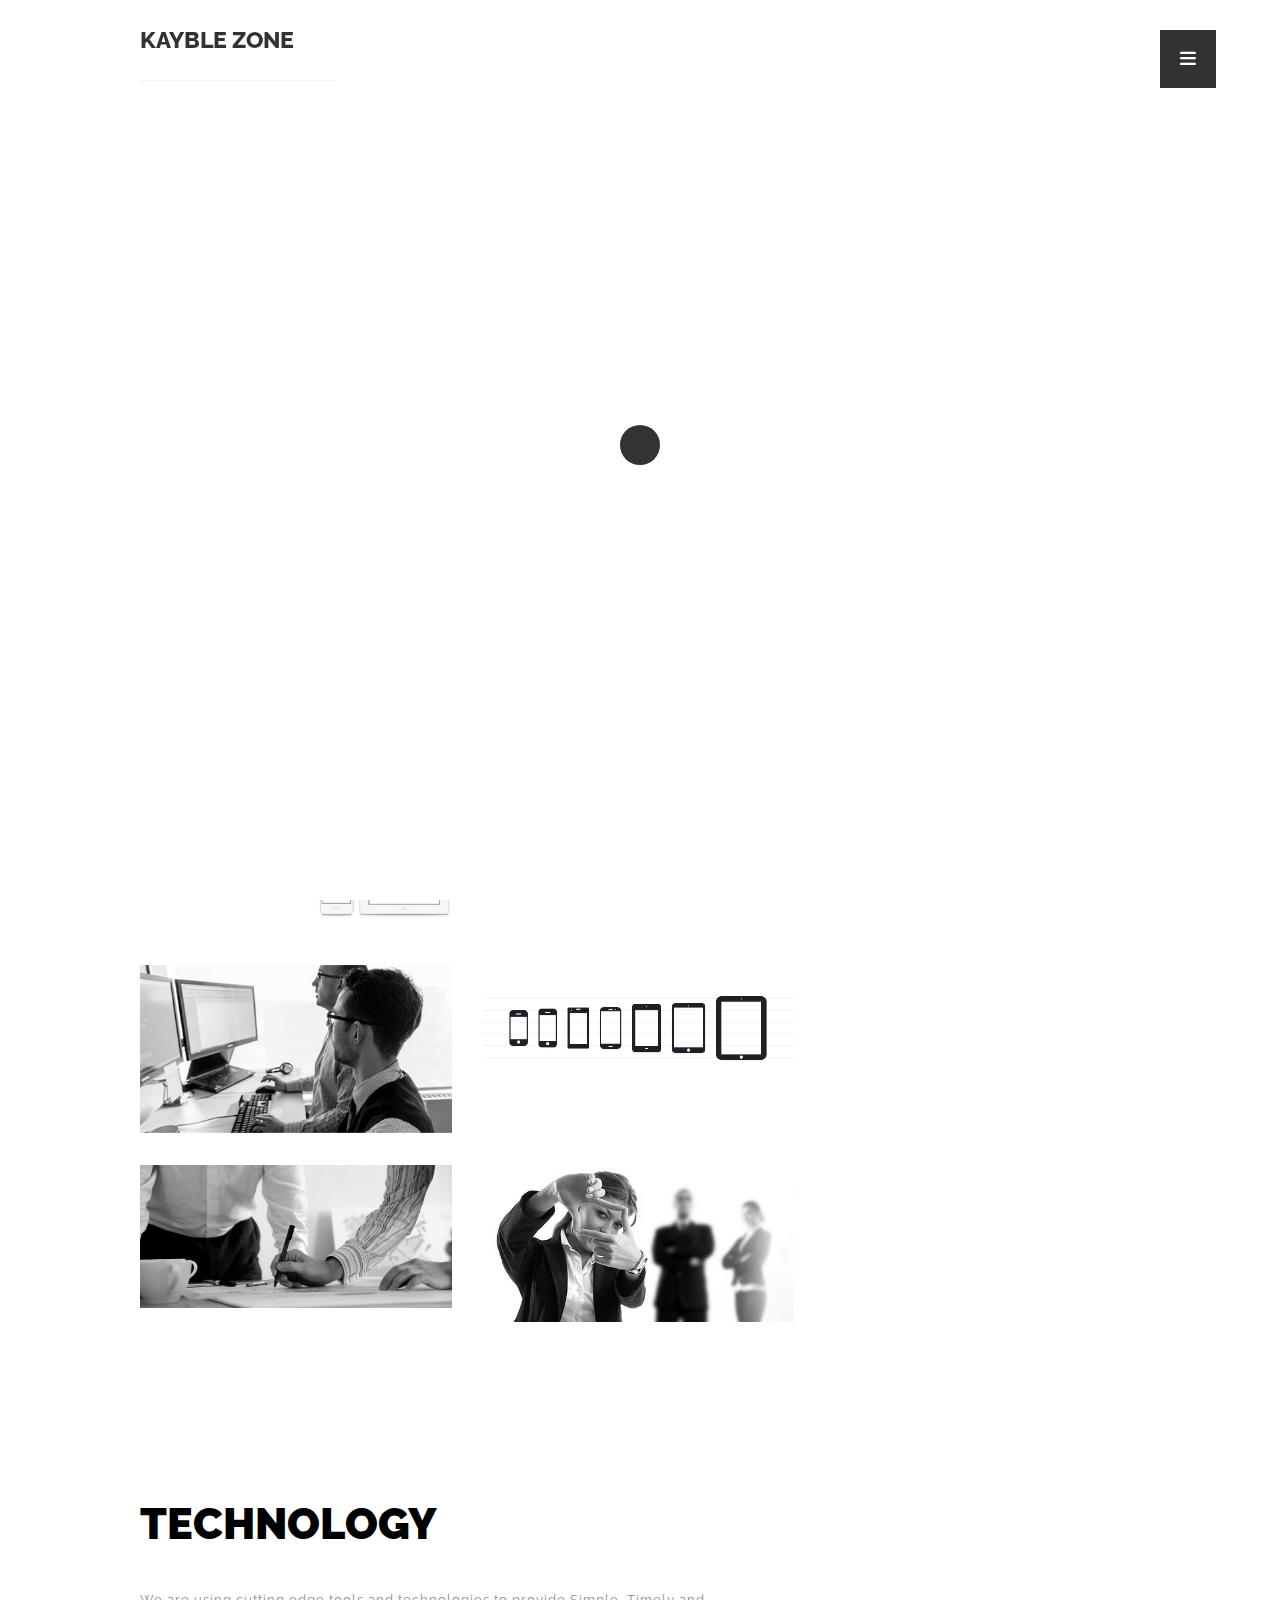
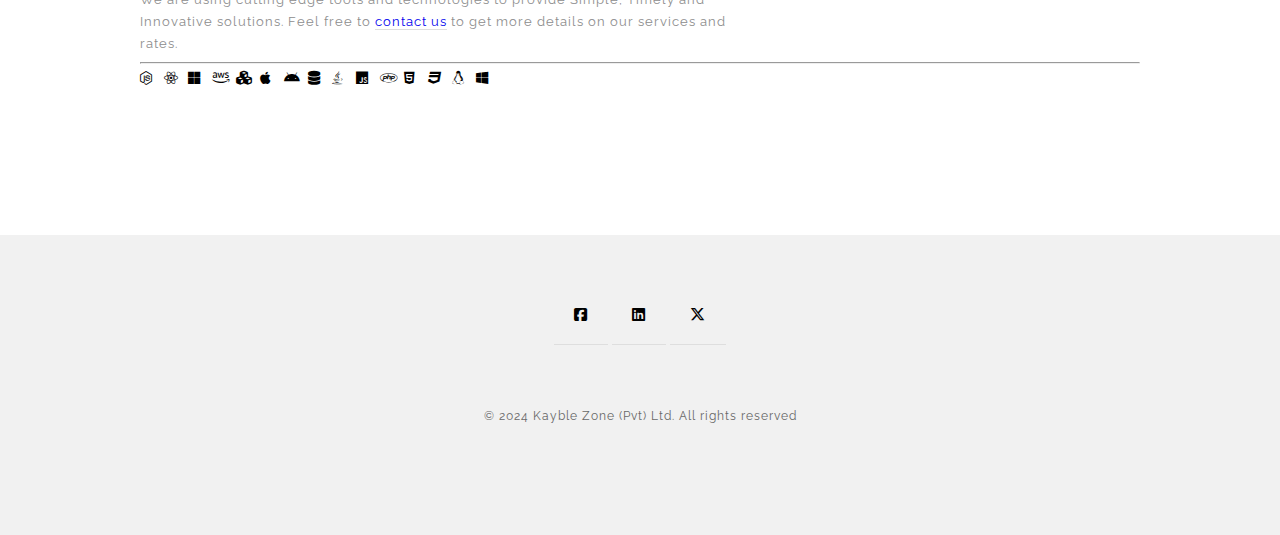
<file: index.html>
<!DOCTYPE html>
<html lang="en">
<head>
	<meta charset="utf-8">
	<title>Index - kayblezone.lk</title>
	<meta name="description" content="Kayblezone - cooperate website HTML5 and CSS3 Software Development. Offshore Development. IT Consultancy">
	<meta name="keywords" content="kayblezoone, software, colombo, offshore, development, mobile,sri lanka,IT, Consultancy">
	<meta name="viewport" content="width=device-width, initial-scale=1.0"/>
	<meta name="author" content="kayblezone.lk">
	<link rel="icon" type="image/png" href="img/icon.png" />
	<!--Style-->
	<link rel="stylesheet" href="css/reset.css">
	<link rel="stylesheet" href="css/style.css">
	<link rel="stylesheet" href="css/style-responsive.css">  
	<!-- <link rel="stylesheet" href="css/font-awesome.min.css">	 -->
	<link rel="stylesheet" 
	href="https://cdnjs.cloudflare.com/ajax/libs/font-awesome/6.4.2/css/all.min.css" 
		crossorigin="anonymous" referrerpolicy="no-referrer" />
	
	<script>
	(function(i,s,o,g,r,a,m){i['GoogleAnalyticsObject']=r;i[r]=i[r]||function(){
	(i[r].q=i[r].q||[]).push(arguments)},i[r].l=1*new Date();a=s.createElement(o),
	m=s.getElementsByTagName(o)[0];a.async=1;a.src=g;m.parentNode.insertBefore(a,m)
	})(window,document,'script','//www.google-analytics.com/analytics.js','ga');
	ga('create', 'UA-67205936-1', 'auto');
	ga('send', 'pageview');
	</script>
	
</head>

<body>
	<!--Preloader-->
	<div class="preloader" id="preloader">
		<div class="item">
		  <div class="spinner">
		  </div>
		</div>
	</div>
	
	<!-- Navigation -->
	<div class="opacity-nav">
			<div class="menu-index" id="buttons" style="z-index:999999">
			<i class="fa  fa-close"></i>
			</div>
			<ul class="menu-fullscreen">
				<li><a class="ajax-link" href="index.html">Home</a></li>
				<li><a class="ajax-link" href="about-us.html">About us</a></li>
				<li><a class="ajax-link" href="clients.html">Clients</a></li>
				<li><a class="ajax-link" href="projects.html">Projects</a></li>  
				<li><a class="ajax-link" href="careers.html">Careers</a></li>
				<li><a class="ajax-link" href="contact.html">Contact</a></li>
			</ul>
	</div>

	<!--Header-->
	<header id="fullscreen">
		<div class="logo" id="full"><a class="ajax-link" href="index.html">KAYBLE ZONE</a></div>      
			<div class="menu-index" id="button">
				<i class="fa fa-bars"></i>
			</div>
	</header>
	<div class="clear"></div>

	<!--Content-->

	<div class="content" id="ajax-content">
		<div class="text-intro" id="site-type">
			<h1>At Kayble Zone</h1>
				<h1 class="typewrite"><span></span></h1> <!--Change on script.js-->
				<strong>Start-up based in Colombo - Sri Lanka</strong>	
				<p>Using cutting edge tools & technologies we provide Simple, Clean, Timely and Innovative web application development, 
				responsive web design & development, outsourced software development and IT consultancy services.
				<a href="contact.html">contact us</a> for tailor made solutions development and services for your company.</p>
				<p><strong>SIMPLE, CLEAN, STANDARDIZED AND FULLY FEATURED SOLUTIONS FOR A HASSLE FREE USER EXPERIENCE.</strong></p>
		</div>

		<div class="text-intro">
			<h1>What We Do</h2>
		</div>
			
			
		<!--Portfolio grid-->	  
		<ul class="portfolio-grid" id="portfolio-sidebar">    
		
		<li class="grid-item">
			  <img src="img/portfolio/ws.jpg">
				
				  <div class="grid-hover">
					<h1>Website Designing and Development</h1>            
				  </div>
				 
			</li>  
			<li class="grid-item">
			  <img src="img/portfolio/wa1.jpg">
				
				  <div class="grid-hover">
					<h1>Web Application Development</h1>            
				  </div>				
			</li>		
			
			<li class="grid-item">
			  <img src="img/portfolio/mob.png">
				
				  <div class="grid-hover">
					<h1>Mobile Application Development</h1>           
				  </div>
				 
			</li>			
				<li class="grid-item">
			  <img src="img/portfolio/c.jpg">
				
				  <div class="grid-hover">
					<h1>Custom Software Development</h1>           
				  </div>
				
			</li>  
			
			<li class="grid-item">
			  <img src="img/portfolio/os.jpg">
				
				  <div class="grid-hover">
					<h1>Offshore Software Development</h1>            
				  </div>
				
			</li>

			<li class="grid-item">
			  <img src="img/portfolio/cs.jpg">
				
				  <div class="grid-hover">
					<h1>IT Consultancy Services</h1>            
				  </div>			
			</li>		
			
		</ul>
	  
		<div class="text-intro">
			<h1>Technology</h1>
			<p>We are using cutting edge tools and technologies to provide Simple, Timely and Innovative solutions.
			Feel free to <a href="contact.html">contact us</a> to get more details on our services and rates.</p>
			<hr></hr>
			<i style="width: 20px"; class="fa-brands fa-node-js"></i>
			<i style="width: 20px"; class="fa-brands fa-react"></i>
			<i style="width: 20px"; class="fa-brands fa-microsoft"></i>
			<i style="width: 20px"; class="fa-brands fa-aws"></i>
			<i style="width: 20px"; class="fa-solid fa-cubes"></i>
			<i style="width: 20px"; class="fa-brands fa-apple"></i>
			<i style="width: 20px"; class="fa-brands fa-android"></i>
			<i style="width: 20px"; class="fa-solid fa-database"></i>
			<i style="width: 20px"; class="fa-brands fa-java"></i>
			<i style="width: 20px"; class="fa-brands fa-js"></i>				
			<i style="width: 20px"; class="fa-brands fa-php"></i>
			<i style="width: 20px"; class="fa-brands fa-html5"></i>
			<i style="width: 20px"; class="fa-brands fa-css3"></i>
			<i style="width: 20px"; class="fa-brands fa-linux"></i>
			<i style="width: 20px"; class="fa-brands fa-windows"></i>
			<!-- <div class="tech" style="background-image:url('img/tech/net.png');"></div>
			<div class="tech" style="background-image:url('img/tech/php.jpg');"></div>
			<div class="tech" style="background-image:url('img/tech/sql.png');"></div>
			<div class="tech" style="background-image:url('img/tech/mysql.png');"></div>
			<div class="tech" style="background-image:url('img/tech/oracle.png');"></div>
			<div class="tech" style="background-image:url('img/tech/h.png');"></div>
			<div class="tech" style="background-image:url('img/tech/js.png');"></div>
			<div class="tech" style="background-image:url('img/tech/css.png');"></div>
			<div class="tech" style="background-image:url('img/tech/jq.png');"></div>
			<div class="tech" style="background-image:url('img/tech/ci.png');"></div>
			<div class="tech" style="background-image:url('img/tech/l.jpg');"></div>
			<div class="tech" style="background-image:url('img/tech/r.png');"></div> -->
		</div>	
	</div>

	<!--Home Sidebar-->
	<div id="ajax-sidebar">
	  <div class="home-sidebar" style="background-image:url('img/home-sidebar.jpg')" id="hero">
		<div class="parallax-option" data-jkit="[parallax:strength=0.8;axis=both]">
		  <div class="parallax parallax1"><img src="img/business-card-2.png"></div>    
		</div>
		<div class="parallax-option" data-jkit="[parallax:strength=0.3;axis=both]">
		  <div class="parallax parallax1"><img src="img/xx.jpg"></div>    
		</div>
	  </div>
	</div>

	<!--Footer-->
	<!--Footer-->
	<footer>
		<div class="footer-margin">
			<div class="social-footer">
				<a href="https://www.facebook.com/kayblezone"><i class="fa-brands fa-square-facebook"></i></a>
				<a href="https://www.linkedin.com/company/kayble-zone-private-limited"><i class="fa-brands fa-linkedin"></i></a>
				<a href="#"><i class="fa-brands fa-x-twitter"></i></a>
			</div>     
			<div class="copyright">© 2024 Kayble Zone (Pvt) Ltd. All rights reserved</div>
		</div>
	</footer>

	<!--Scripts-->
	<script src="js/jquery.min.js"></script>
	<script src="js/jquery.easing.min.js"></script>
	<script src="js/modernizr.custom.42534.js" type="text/javascript"></script>
	<script src="js/jquery.waitforimages.js" type="text/javascript"></script>
	<script src="js/typed.js" type="text/javascript"></script>
	<script src="js/masonry.pkgd.min.js" type="text/javascript"></script>  
	<script src="js/imagesloaded.pkgd.min.js" type="text/javascript"></script>    
	<script src="js/jquery.jkit.1.2.16.min.js"></script> 
	<script src="js/script.js" type="text/javascript"></script>  
	<script>
		$('#button, #buttons').on('click', function() {
		$( ".opacity-nav" ).fadeToggle( "slow", "linear" );
		// Animation complete.
		});
	</script>
</body>
</html>
</file>
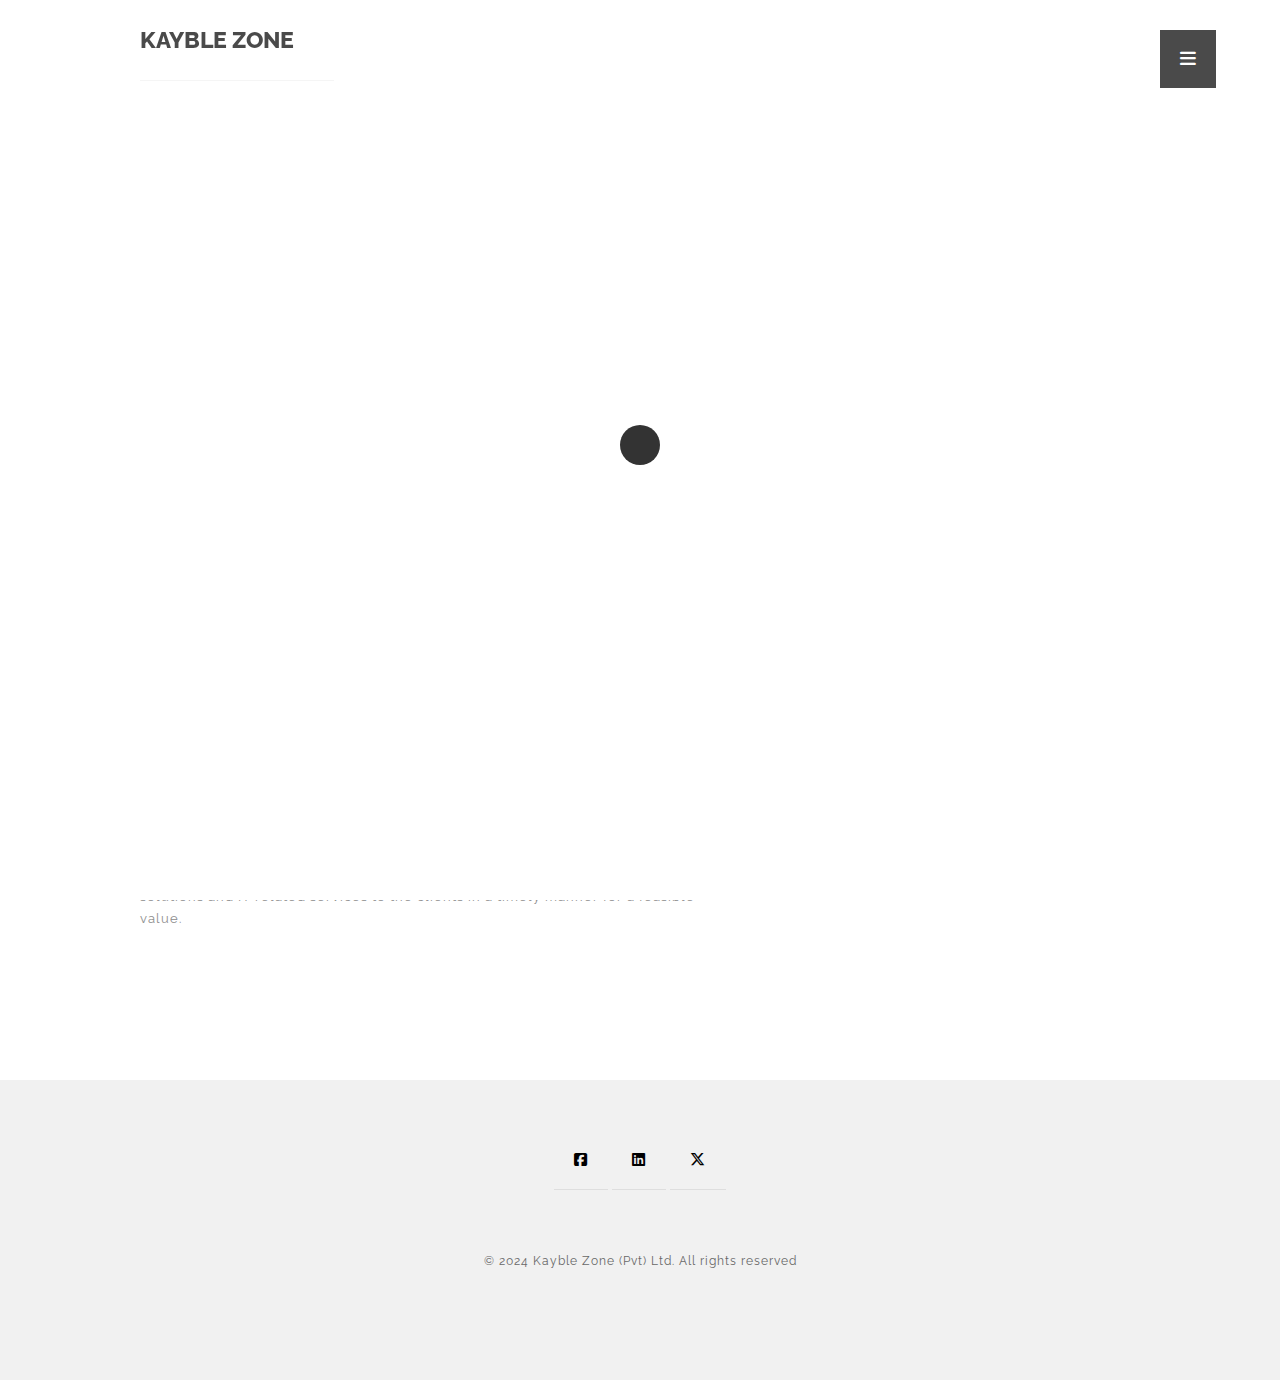
<file: about-us.html>
<!doctype html>
<html lang="en">
<head>
	<meta charset="utf-8">
	<title>About us - kayblezone.lk</title>
	<meta name="description" content="Kayblezone - cooperate website HTML5 and CSS3 Software Development. Offshore Development. IT Consultancy">
	<meta name="keywords" content="kayblezone, about us,software, colombo, offshore, development, mobile,sri lanka,IT, Consultancy">
	<meta name="viewport" content="width=device-width, initial-scale=1.0"/>
	<meta name="author" content="kayblezone.lk">
	<link rel="icon" type="image/png" href="img/icon.png" />
	<!--Style-->
	<link rel="stylesheet" href="css/reset.css">
	<link rel="stylesheet" href="css/style.css">
	<link rel="stylesheet" href="css/style-responsive.css">  
	<!-- <link rel="stylesheet" href="css/font-awesome.min.css">	 -->
	<link rel="stylesheet" 
	href="https://cdnjs.cloudflare.com/ajax/libs/font-awesome/6.4.2/css/all.min.css" 
		crossorigin="anonymous" referrerpolicy="no-referrer" />
	<script>
	(function(i,s,o,g,r,a,m){i['GoogleAnalyticsObject']=r;i[r]=i[r]||function(){
	(i[r].q=i[r].q||[]).push(arguments)},i[r].l=1*new Date();a=s.createElement(o),
	m=s.getElementsByTagName(o)[0];a.async=1;a.src=g;m.parentNode.insertBefore(a,m)
	})(window,document,'script','//www.google-analytics.com/analytics.js','ga');
	ga('create', 'UA-67205936-1', 'auto');
	ga('send', 'pageview');
	</script>

</head>

<body>
	<!--Preloader-->
	<div class="preloader" id="preloader">
		<div class="item">
		  <div class="spinner">
		  </div>
		</div>
	</div>
	
	<!-- Navigation -->
	<div class="opacity-nav">
			<div class="menu-index" id="buttons" style="z-index:999999">
			<i class="fa  fa-close"></i>
			</div>
			<ul class="menu-fullscreen">
				<li><a class="ajax-link" href="index.html">Home</a></li>
				<li><a class="ajax-link" href="about-us.html">About us</a></li>
				<li><a class="ajax-link" href="clients.html">Clients</a></li>
				<li><a class="ajax-link" href="projects.html">Projects</a></li>  
				<li><a class="ajax-link" href="careers.html">Careers</a></li>
				<li><a class="ajax-link" href="contact.html">Contact</a></li>
			</ul>
	</div>

	<!--Header-->
	<header id="fullscreen">    
      <div class="logo" id="full"><a class="ajax-link" href="index.html">KAYBLE ZONE</a></div>      
        <div class="menu-index" id="button">
			<i class="fa fa-bars"></i>
        </div>
	</header>

	<div class="clear"></div>

	<!--Content-->
	<div class="content" id="ajax-content">
		<div class="text-intro">
		<h1>About us</h1> 
			<div class="two-column">
					
				<p>Since 2010 we built custom software solutions and web applications at our technology centre based in Colombo - Sri Lanka.
				In 2012 we started working with a set of clients excelled in logistics, shipping & freight container handling. 
				Currently we provide Simple, Clean, Innovative and Timely software solutions and services.We are using cutting edge technologies 
				such as HTML5, CSS3, JavaScript on top of the Service Oriented Architecture.
				We do outsourced software development as an offshore software development company, Mobile application development and provide IT 
				consultancy services.<br></br>
				<strong>It is a nice journey with highly qualified and dedicated team members.</strong></p>
			</div> 
		</div>	
		<!-- <div class="clear"></div> -->

		<div class="text-intro" id="site-type">
			<h1>Vision</h1>
			<p>Kayble Zone's vision is to be the best provider of client centric simple, clean and innovative 
			software solutions and IT services in South Asia.</p>
		</div>

		<!-- <div class="clear"></div>		 -->
		<div class="text-intro" id="site-type">
			<h1>Mission</h1>
			<p>The Sri Lankan company providing simple yet standardized custom software solutions and IT related 
			services to the clients in a timely manner for a feasible value.</p>
		</div>
	</div>

	<div id="ajax-sidebar"></div>
	
	<!--Footer-->
	<footer>
		<div class="footer-margin">
			<div class="social-footer">
				<a href="https://www.facebook.com/kayblezone"><i class="fa-brands fa-square-facebook"></i></a>
				<a href="https://www.linkedin.com/company/kayble-zone-private-limited"><i class="fa-brands fa-linkedin"></i></a>
				<a href="#"><i class="fa-brands fa-x-twitter"></i></a>
			</div>     
			<div class="copyright">© 2024 Kayble Zone (Pvt) Ltd. All rights reserved</div>
		</div>
	</footer>

	<!--Scripts-->
	<script src="js/jquery.min.js"></script>
	<script src="js/jquery.easing.min.js"></script>
	<script src="js/modernizr.custom.42534.js" type="text/javascript"></script>
	<script src="js/jquery.waitforimages.js" type="text/javascript"></script>
	<script src="js/typed.js" type="text/javascript"></script>
	<script src="js/masonry.pkgd.min.js" type="text/javascript"></script>  
	<script src="js/imagesloaded.pkgd.min.js" type="text/javascript"></script>    
	<script src="js/jquery.jkit.1.2.16.min.js"></script>
	<script src="js/script.js" type="text/javascript"></script>
	<script>
	$('#button, #buttons').on('click', function() {
	$( ".opacity-nav" ).fadeToggle( "slow", "linear" );
	// Animation complete.
	});
	</script>
</body>
</html>
</file>
<file: css/style.css>
@import url(http://fonts.googleapis.com/css?family=Raleway:400,300,500,600,700,800,900,100,200);

body{
  font-family: 'Raleway', sans-serif;
  font-size:14px;
  font-weight: 400;
  overflow-y:scroll;
  -webkit-font-smoothing: antialiased;
}

::selection {
		background: #000;
		color: #fff;
		text-shadow: none;
	}
	
	::-moz-selection {
		background: #000;
		color: #fff;
		text-shadow: none;
	}

p{
  font-family: 'Raleway', sans-serif;
  font-size:14px;
  font-weight: 400;
}

a{
  text-decoration:none;
  -webkit-transition: all 0.2s ease-in;
	-moz-transition: all 0.2s ease-in;
	-ms-transition: all 0.2s ease-in;
	-o-transition: all 0.2s ease-in;
	transition: all 0.2s ease-in; 
	border-bottom:1px solid #dedede;
}

a:focus {
  outline:none;
}

strong{
  font-weight:700;

}

/*
**************************
PRELOADER
**************************
*/

.preloader{
  position:fixed;
  top:0;
  width:100%;
  height:100%;
  background:white;
  z-index:999;
}
 
.preloader .item{
  position:absolute;
  width:50px;
  height:50px;
  left:50%;
  top:50%;
  margin-left:-25px;
  margin-top:-25px;
} 

.spinner {
  width: 40px;
  height: 40px;
  margin: 0px auto;
  background-color: #333;
  border-radius: 100%;  
  -webkit-animation: scaleout 1.0s infinite ease-in-out;
  animation: scaleout 1.0s infinite ease-in-out;
}

@-webkit-keyframes scaleout {
  0% { -webkit-transform: scale(0.0) }
  100% {
    -webkit-transform: scale(1.0);
    opacity: 0;
  }
}

@keyframes scaleout {
  0% { 
    transform: scale(0.0);
    -webkit-transform: scale(0.0);
  } 100% {
    transform: scale(1.0);
    -webkit-transform: scale(1.0);
    opacity: 0;
  }
}





/*
**************************
NAVIGATION OPACITY
**************************
*/



.opacity-nav{
  position:fixed;
  display:none;
  width:100%;
  height:100%;
  top:0;
  z-index:9999;
  background:rgba(0,0,0,0.95);
}

ul.menu-fullscreen{
  width: 100%;
  top: 40%;
  position: absolute;
  height: 280px;
  margin-top: -140px;
}

ul.menu-fullscreen li{
  font-size:35px;
  text-align:center;
  line-height:70px;
  font-weight:500;
}

ul.menu-fullscreen li > a{
  color:#999999;
  border:0;
}

ul.menu-fullscreen li > a:hover{
  color:#ffffff;
}


#full{
  width:1140px;
  position: relative;
  top:0;
  margin:0 auto;
  z-index: 9997;
}


#fullscreen{
  display:none;
  position:absolute;
  top:0;
  width:100%;
  margin:0 auto;
  height:80px;
  z-index: 9998;
}

/*
**************************
HEADER
**************************
*/

header.boxed{
  position:fixed;
  width:100%;
  margin:0 auto;
  height:80px;
  z-index:9999;
  display:none;
  background:none;
  top:0;
    -webkit-transition: background 0.2s ease-in;
	-moz-transition: background 0.2s ease-in;
	-ms-transition: background 0.2s ease-in;
	-o-transition: background 0.2s ease-in;
	transition: background 0.2s ease-in; 
}

header.boxed .header-margin{
  width:1140px;
  margin:0 auto;
}

header.boxed .header-margin-mini{
  width:90%;
  margin:0 auto;
}


ul.social-icon{
  float:right;
}

ul.social-icon a{
  float:right;
  font-size:15px;
  border-bottom:0;
  color:black;
  padding-right:0px !important;
}

ul.social-icon a:hover{
  color:#c3c3c3;
}

.menu-index{
  position: fixed;
  right: 5%;
  top: 30px;
  z-index: 99999;
  padding:20px;
  background:black;
  cursor:pointer;
}


.menu-index i{
  float:right;
  font-size:18px;
  color:white;
  padding-right:0px !important;
}

.menu-index i:hover{
  color:#c3c3c3;
}


ul.menu-icon{
  float:right;
}

ul.menu-icon a{
  float:right;
  font-size:19px;
  color:white;
  padding-right:0px !important;
}

ul.menu-icon i{
  padding:20px;
  background:black;
}

ul.menu-icon a:hover{
  color:#c3c3c3;
}

header a{
  color:#000000;
}

ul.header-nav{
  width:60%;
  float:left;
}

header .logo > a{
  font-size:23px;
  font-weight:800;
  float:left;
  line-height:80px;
  padding-right:40px;
  border-bottom: 1px solid #f1f1f1;
}

header .logo > a:hover{
  color:#c3c3c3;
}

header li{
  text-transform:uppercase;
  list-style-type: none; margin: 0 auto; float: left;
}

header li > a{
  font-size:13px;
  color:#c3c3c3;
  padding-right:25px;
  padding-left:25px;
  font-weight:800;
  line-height:80px;
  display:inline-block;  
  border-bottom:0;
}

header li > a:hover{
  color:#000000;
}

header li > a #active{
  color:#000000;
}

header li ul{
  overflow: hidden; display: none; background: #f9f9f9; z-index:20;
}

header li ul li a{
  line-height:50px;
  padding-left:30px; 
  width:260px;
}

header li:hover ul{
  position: absolute; padding: 0; display: block; width: 260px;
}



/*
**************************
CONTENT
**************************
*/

.hero-image{
  position:relative; 
  width:100%; 
  top:0; 
  height:400px; 
  background: url('../img/full/full.jpg') center center;
  -webkit-background-size: cover;
  -moz-background-size: cover;
  -o-background-size: cover;
  background-size: cover;  
  
}

.one-column{
  width:40%;
  position:relative;
  float:left;
}

.two-column{
  width:60%;
  position:relative;
  float:left;
}

.three-column{
  width:90%;
  position:relative;
  float:left;
}

.one-column p{
  width:70% !important;
}

.two-column p{
  width:100% !important;
}

.clear{
  clear:both;
}

.content{
  position:relative;
  width:1140px;
  margin:50px auto;
}


.content .text-intro{
  width: 1140px;
  margin-top: 150px;
  margin: 150px auto 0;
}

.content .text-intro h1{
  font-size:43px;
  width:40%;
  text-transform:uppercase;
  color:#000000;
  font-weight:900;
  line-height:70px;
}

.content .text-intro p{
  font-size:13px;
  color:#8d8d8d;
  margin-top:30px;
  font-weight:400;
  line-height:22px;
  letter-spacing:1px;
  width:40%;
}

        .typed-cursor{
            opacity: 1;
            font-weight: 900;
            -webkit-animation: blink 0.7s infinite;
            -moz-animation: blink 0.7s infinite;
            -ms-animation: blink 0.7s infinite;
            -o-animation: blink 0.7s infinite;
            animation: blink 0.7s infinite;
        }
        @-keyframes blink{
            0% { opacity:1; }
            50% { opacity:0; }
            100% { opacity:1; }
        }
        @-webkit-keyframes blink{
            0% { opacity:1; }
            50% { opacity:0; }
            100% { opacity:1; }
        }
        @-moz-keyframes blink{
            0% { opacity:1; }
            50% { opacity:0; }
            100% { opacity:1; }
        }
        @-ms-keyframes blink{
            0% { opacity:1; }
            50% { opacity:0; }
            100% { opacity:1; }
        }
        @-o-keyframes blink{
            0% { opacity:1; }
            50% { opacity:0; }
            100% { opacity:1; }
        }

/*
**************************
HOME SIDEBAR
**************************
*/

.home-sidebar{
  top:0;
  position:absolute;
  width:33.3333%;
  right:0;
  height:100%;
  background:#f4f4f4;
  z-index:9;
  overflow:hidden;
  background-size:100%;
}

.parallax{
  position:absolute;
}

.parallax-option{
  position:absolute; width:100%; height:100%;
}

/*
**************************
PORTFOLIO GRID
**************************
*/

.prev-next{
  width:100%;
  max-width:1170px;
  margin:0 auto;
  padding-top:100px;
}

.prev-next a{
  color:black;
  font-weight:500;
  padding-bottom: 15px;
}

.prev-next a:hover{
  border-bottom:1px solid black;
}

.prev-button{
  width:50%;
  position:relative;
  float:left;
  text-align:left;
}

.next-button{
  width:50%;
  position:relative;
  float:left;
  text-align:right;
}


#ajax-content{width:100%;}

.portfolio-grid{
  width:1170px;
  position:relative;
  margin: 30px auto;
  overflow:hidden;
}

#portfolio-sidebar{
  width: 780px !important;
  padding-right: 390px;

}

li.grid-item{
  width:360px;
  position:relative;
  float:left;
  padding:15px;
}

.grid-hover{
  position: absolute;
  width:360px;
  height: 100%;
  top:0;
  background: white;
  z-index: 2;
  opacity: 0;
  -webkit-transition: all 0.2s ease-in;
	-moz-transition: all 0.2s ease-in;
	-ms-transition: all 0.2s ease-in;
	-o-transition: all 0.2s ease-in;
	transition: all 0.2s ease-in; 
}

.grid-hover:hover{
  opacity: 0.9;
  cursor: default !important;	
}

.grid-hover h1{
  font-size:23px;
  bottom:80px;
  left:40px;
  position:absolute;
  text-transform:uppercase;
  color:#000000;
  letter-spacing:1px;
  font-weight:900;
  line-height:50px;
  
}

.grid-hover p{
  font-size:13px;
  bottom:40px;
  left:40px;
  position:absolute;
  color:#686868;
  letter-spacing:1px;
  font-weight:400;
  line-height:50px;
}

li.grid-item img{
  width:360px;
}

/*
**************************
FOOTER
**************************
*/

#footer-box{height:150px; margin-top:75px;}

footer{
  background: #f1f1f1;
  width:100%;
  margin-top:150px;
  height:300px;
  overflow:hidden;
  position:relative;
  z-index:10;
}

.footer-margin{
  width:1140px;
  margin: 30px auto;
  line-height: 100px;
}

#footer-left{text-align:left;}

.footer-margin .copyright{
  color: #686868;
  letter-spacing: 1px;
  font-size: 12px;
  width: 100%;
  text-align:center;
  float: left;
}

.footer-margin .social-footer{
  color: #686868;
  letter-spacing: 1px;
  font-size: 13px;
  width: 100%;
  text-align:center;
  float: left;
}

.footer-margin .social-footer a{
  font-size:15px;
  color:black;
  padding: 20px;
}

.footer-margin .social-footer a:hover{
  color:#c3c3c3;
}


/*
**************************
CONTACT
**************************
*/

.contact-one, .contact-two{
  width:30%;
  padding-right:3%;
  position:relative;
  float:left;
}

.contact-three{
  width:33%;
  position:relative;
  float:left;
}

.contact-one p, .contact-two p, .contact-three p{
  width:100% !important;
}

input{

  width:100%;
  height:40px;
  background:#f8f7f7;
  border:0;
  color:#000000;
  font-weight:500;
  line-height:40px;
  font-family: 'Raleway', sans-serif;
  margin-bottom:10px;
  font-size:13px;
  padding-left:15px;
  -webkit-box-sizing: border-box; /* Safari/Chrome, other WebKit */
  -moz-box-sizing: border-box;    /* Firefox, other Gecko */
  box-sizing: border-box;         /* Opera/IE 8+ */
}

input.button-submit{

  width:220px;
  height:40px;
  background:#f8f7f7;
  font-weight:500;
  border:0;
  font-family: 'Raleway', sans-serif;
  color:#000000;
  float:right;
  font-weight:900;
  line-height:40px;
  font-size:13px;
}

input:focus{
  background:#f4f4f4; 
}

textarea{

  width:100%;
  height:40px;
  border:0;
  line-height:40px;
  background:#f8f7f7;
  color:#000000;
  font-size:13px;
  font-family: 'Raleway', sans-serif;
  font-weight:500;
  margin-bottom:10px;
  padding:0 0 0 15px;
  -webkit-box-sizing: border-box; /* Safari/Chrome, other WebKit */
  -moz-box-sizing: border-box;    /* Firefox, other Gecko */
  box-sizing: border-box;         /* Opera/IE 8+ */
    -webkit-transition: all 0.2s ease-in;
	-moz-transition: all 0.2s ease-in;
	-ms-transition: all 0.2s ease-in;
	-o-transition: all 0.2s ease-in;
	transition: all 0.2s ease-in; 
}

textarea:focus{background:#f4f4f4; height:250px;}

.tech {
    position: relative;
    float: left;
    width:  30px;
    height: 30px;
    background-position: 50% 50%;
    background-repeat:   no-repeat;
    background-size:     cover;
	margin:2px;
}
.listing{
	padding-left:25px;
}

.listing li{
	list-style-type: square;
	padding-left:10px;
	
}
</file>
<file: css/style-responsive.css>
@media all and (max-width: 1330px) and (min-width: 1180px) {

  header.boxed .header-margin{
    width:1000px;
  }

  .content .text-intro{
    width:1000px;
  }

  .footer-margin{
    width:1000px;
  }

  .content .text-intro h1, .content .text-intro p{
    width:60%;
  }

  #full{
    width:1000px;
  }

  .prev-next{
    max-width:1000px;
  }


  /*
  **************************
  Portfolio Grid
  **************************
  */

  #portfolio-sidebar{

    width: 710px !important;
    padding-right: 320px;
  }

  .portfolio-grid{

    width:1030px;

  }

  .grid-hover, li.grid-item, li.grid-item img{
    width:312px;
  }


}


@media all and (max-width: 1179px) and (min-width: 1024px) {


  header.boxed .header-margin{
    width:800px;
  }

  .content .text-intro{
    width:800px;
  }

  .footer-margin{
    width:800px;
  }

  .content .text-intro h1, .content .text-intro p{
    width:60%;
  }

  #full{
    width:800px;
  }

  .prev-next{
    max-width:800px;
  }


  /*
  **************************
  Portfolio Grid
  **************************
  */

  #portfolio-sidebar{

    width: 580px !important;
    padding-right: 250px;
  }

  .portfolio-grid{

    width:830px;

  }

  .grid-hover, li.grid-item, li.grid-item img{
    width:246px;
  }

}


@media all and (max-width: 1023px) and (min-width: 769px) {


  header.boxed .header-margin{
    width:600px;
  }

  .content .text-intro{
    width:600px;
  }

  .footer-margin{
    width:600px;
  }

  .content .text-intro h1, .content .text-intro p{
    width:100%;
  }

  #full{
    width:600px;
  }

  .prev-next{
    max-width:600px;
  }
  
  .home-sidebar{
    display:none;
  }
  
  ul.header-nav{
    width:50%;
  
  }
  
  header li > a{
    padding-right: 15px;
    padding-left: 15px;
  }
 


  /*
  **************************
  Portfolio Grid
  **************************
  */

  #portfolio-sidebar{

    width:630px !important;
    padding-right: 0;
  }

  .portfolio-grid{
    width:630px;
  }

  .grid-hover, li.grid-item, li.grid-item img{
    width:282px;
  }

}



@media all and (max-width: 768px) and (min-width: 481px) {


  header.boxed .header-margin{
    width:400px;
  }

  .content .text-intro{
    width:400px;
  }

  .footer-margin{
    width:400px;
  }

  .content .text-intro h1, .content .text-intro p{
    width:100% !important;
  }

  #full{
    width:400px;
    display:block !important;
  }

  .menu-index{
    display:block !important;
  }

  .prev-next{
    max-width:400px;
  }
  
  .home-sidebar{
    display:none;
  }
  
  ul.header-nav{
    width:50%;
  
  }
  
  header li > a{
    padding-right: 15px;
    padding-left: 15px;
  }
 
  .one-column, .two-column{
    width:100%;
  }
  
  .contact-one, .contact-two, .contact-three{
    width:100%;
  }
  
  textarea{
    height:250px;
  }

  input.button-submit{
    margin-bottom:100px;
  }
  
  .logo, .menu-index{
    display:block;
  }

  header.boxed{
    display:none !important;
  }  
  
  #footer-left{text-align:center;}

  /*
  **************************
  Portfolio Grid
  **************************
  */

  #portfolio-sidebar{

    width:430px !important;
    padding-right: 0;
  }

  .portfolio-grid{
    width:430px;
  }

  .grid-hover, li.grid-item, li.grid-item img{
    width:400px;
  }

}


@media all and (max-width: 480px) and (min-width: 320px) {


  header.boxed .header-margin{
    width:280px;
  }

  .content .text-intro{
    width:280px;
  }

  .footer-margin{
    width:280px;
  }
  
  .footer-margin .copyright{line-height:40px;}

  .content .text-intro h1, .content .text-intro p{
    width:100% !important;
  }

  #full{
    width:280px;
    display:block !important;
  }
  
  .menu-index{
    display:block !important;
  }

  .prev-next{
    max-width:280px;
  }
  
  .home-sidebar{
    display:none;
  }
 
  .one-column, .two-column{
    width:100%;
  }
  
  .contact-one, .contact-two, .contact-three{
    width:100%;
  }
  
  textarea{
    height:250px;
  }
  
  input, textarea{
    padding:0;
  }

  input.button-submit{
    margin-bottom:100px;
  }
  
  header.boxed{
    display:none !important;
  }  
  
  #footer-left{text-align:center;}
  
  .content .text-intro h1{
    font-size:33px; 
    line-height:50px;
  }

  /*
  **************************
  Portfolio Grid
  **************************
  */

  #portfolio-sidebar{

    width:310px !important;
    padding-right: 0;
  }

  .portfolio-grid{
    width:310px;
  }

  .grid-hover, li.grid-item, li.grid-item img{
    width:280px;
  }

}
</file>
